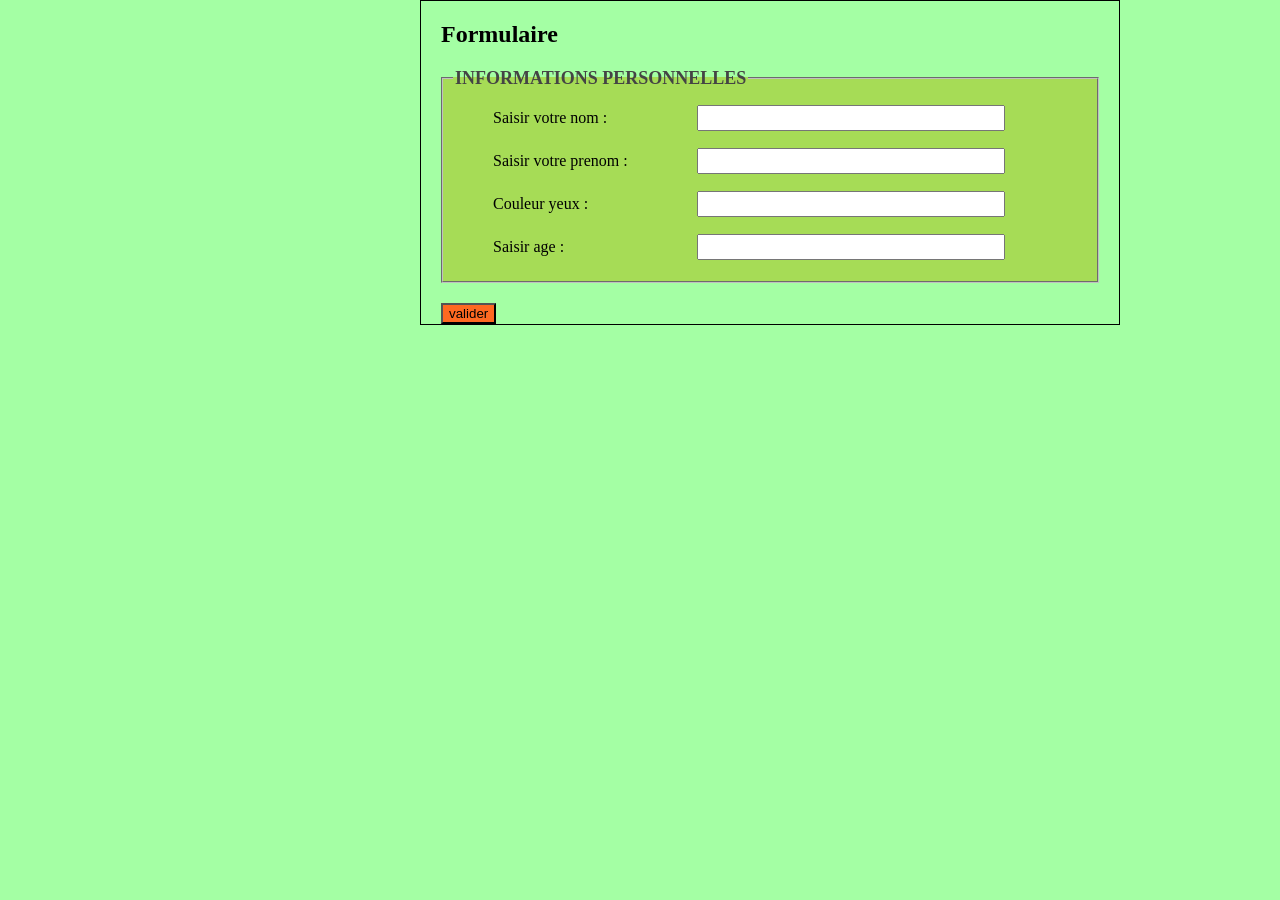
<file: TPJEE1/WebContent/ajouterClient.html>
<!DOCTYPE html>
<html>
<head>
<meta charset="UTF-8">
<title>formulaire</title>
<meta name="viewport" content="width=device-width, initial-scale=1.0">
<link rel="stylesheet" href="css/style.css" />
</head>
<body>

<div id="content">
	<div class="block">
		<h2>Formulaire</h2>
		<form method="post" action="ServletAjouter">
			<fieldset id="section-1">
				<legend>Informations personnelles</legend>
				<label for="nom">Saisir votre nom :</label>
				<input type="text" name="nom" id="nom"/><br/>
				<label for="prenom">Saisir votre prenom :</label>
				<input type="text" name="prenom" id="prenom"/><br/>
				<label for="cy">Couleur yeux :</label>
				<input type="text" name="cy" id="cy"/><br/>
				<label for="cy">Saisir age :</label>
				<input type="text" name="age" id="age"/><br/>
			</fieldset>
			<input type="submit" value="valider"/>
		</form>
		
	</div>
</div>
</body>
</html>
</file>
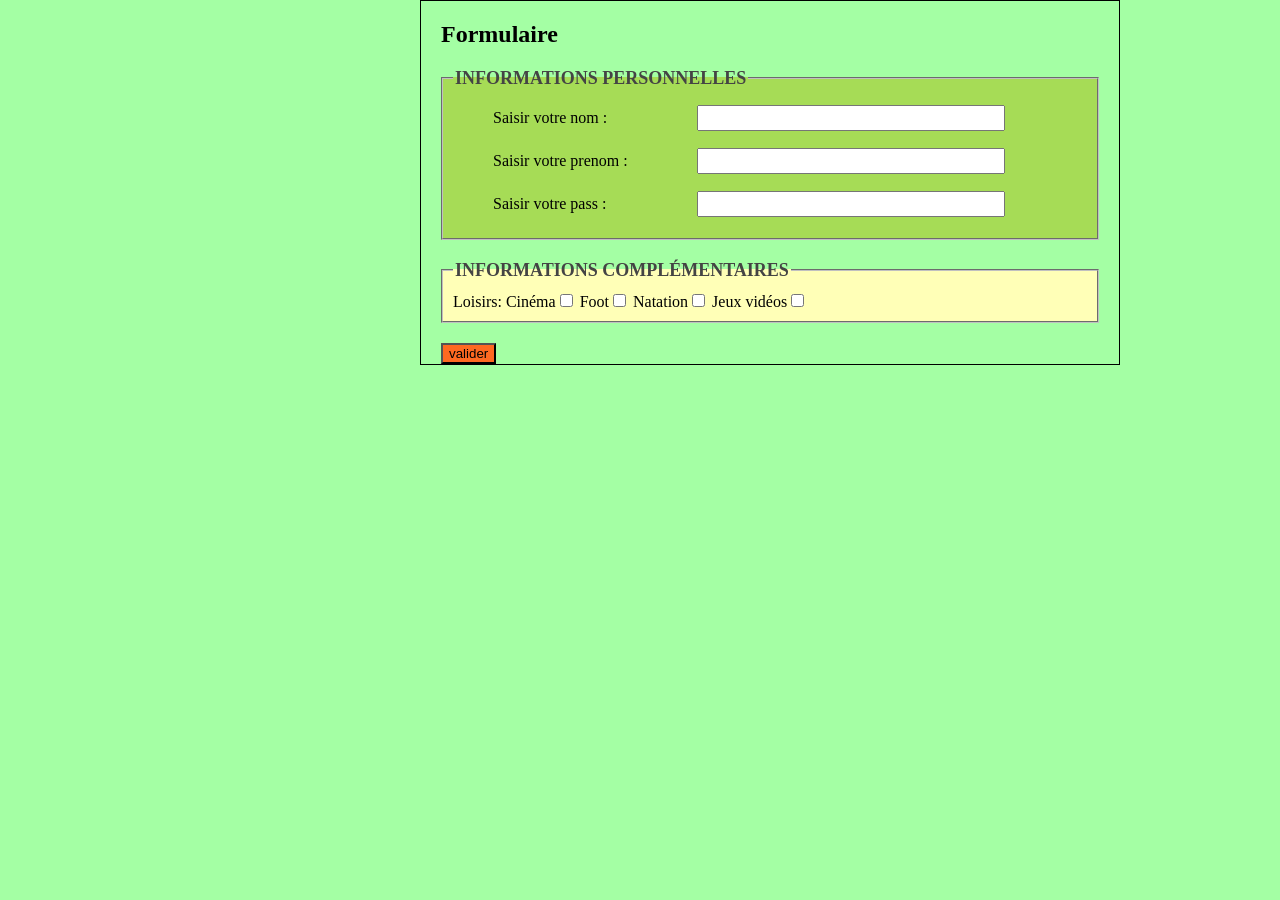
<file: TPJEE1/WebContent/formulaire.html>
<!DOCTYPE html>
<html>
<head>
<meta charset="UTF-8">
<title>formulaire</title>
<meta name="viewport" content="width=device-width, initial-scale=1.0">
<link rel="stylesheet" href="css/style.css" />
</head>
<body>

<div id="content">
	<div class="block">
		<h2>Formulaire</h2>
		<form method="post" action="MaServlet">
			<fieldset id="section-1">
				<legend>Informations personnelles</legend>
				<label for="nom">Saisir votre nom :</label>
				<input type="text" name="nom" id="nom"/><br/>
				<label for="prenom">Saisir votre prenom :</label>
				<input type="text" name="prenom" id="prenom"/><br/>
				<label for="mdp">Saisir votre pass :</label>
				<input type="password" name="mdp" id="mdp"/><br/>
			</fieldset>
			<fieldset id="section-2">
				<legend>Informations complémentaires</legend>
				Loisirs:
				Cinéma<input type="checkbox" name="loisirs" value="Cinéma">
				Foot<input type="checkbox" name="loisirs" value="Foot">
				Natation<input type="checkbox" name="loisirs" value="Natation">
				Jeux vidéos<input type="checkbox" name="loisirs" value="Jeux vidéos">
			</fieldset>
			<input type="submit" value="valider"/>
		</form>
		
	</div>
</div>
</body>
</html>
</file>
<file: TPJEE1/WebContent/css/style.css>
@CHARSET "UTF-8";

td, th {
	border:1px solid black;
	padding:10px;
}
table {
	border-collapse:collapse;
	margin-bottom:10px;
}
#section-1{
	background-color: rgba(168,197,36,0.6);
	padding:10px;
	margin:20px 0px;
}

#section-2{
	background-color:#ffffb7;
	padding:10px;
	margin:20px 0px;
}
legend{
	font-weight: bold;
	text-transform: uppercase;
	font-size:18px;
	color:#444;
}
#section-1 input {
	width: 300px;
	height: 20px;
}
#section-1 label {
	display:inline-block;
	width: 200px;
	padding:10px 0px 15px 40px;
}
input[type="submit"]{
	background-color: #fe6921;
}
span {
	color:red;
}
/*Si la taille de l'écran est inférieure à 681px*/
@media screen and (max-width:680px) {
	body {
		background-color: #ffd688;
		width:100%;
		margin: 0 auto;
	}
	#entete {
		border: 1px solid black;
		margin-bottom: 20px;
		padding: 0 20 px;
		text-align: center;
	}
	#nav {
		width: 100%;
	}
	#content {
		width: 100%;
		
	}
	.block {
		border: 1px solid black;
		margin-bottom: 20px;
		padding: 0 20px;
	}
	.footer {
		text-align: center;
	}
}

/*Si la taille de l'écran est comprise entre 681px et 1279px*/
@media screen and (min-width:681px) and (max-width:1279px) {
	body {
		background-color: #0080ff;
		width: 100%;
		margin:0 auto;
	}
	#entete {
		border: 1px solid black;
		margin-bottom: 20px;
		padding: 0 20 px;
		text-align: center;
	}
	#nav {
		width: 100%;
		float: left;
	}
	#content {
		width: 100%;
		float: right;
	}
	.planetes {
		float:left;
		width:45%;
	}
	.etoiles {
		float:right;
		width:45%;
	}
	.block {
		border: 1px solid black;
		margin-bottom: 20px;
		padding: 0 1%;
	}
	.footer {
		text-align: center;
	}
}

/*Si la taille de l'écran est supérieure à 1279px*/
@media screen and (min-width:1280px) {
	body {
		width: 960px;
		margin: 0 auto;
		background-color: #a4ffa4;
	}
	#entete {
		border: 1px solid black;
		margin-bottom: 20px;
		padding: 0 20 px;
		text-align: center;
	}
	#nav {
		width: 240px;
		float: left;
	}
	#content {
		width: 700px;
		float: right;
	}
	.block {
		border: 1px solid black;
		margin-bottom: 20px;
		padding: 0 20px;
	}
	.footer {
		text-align: center;
	}
}
</file>
